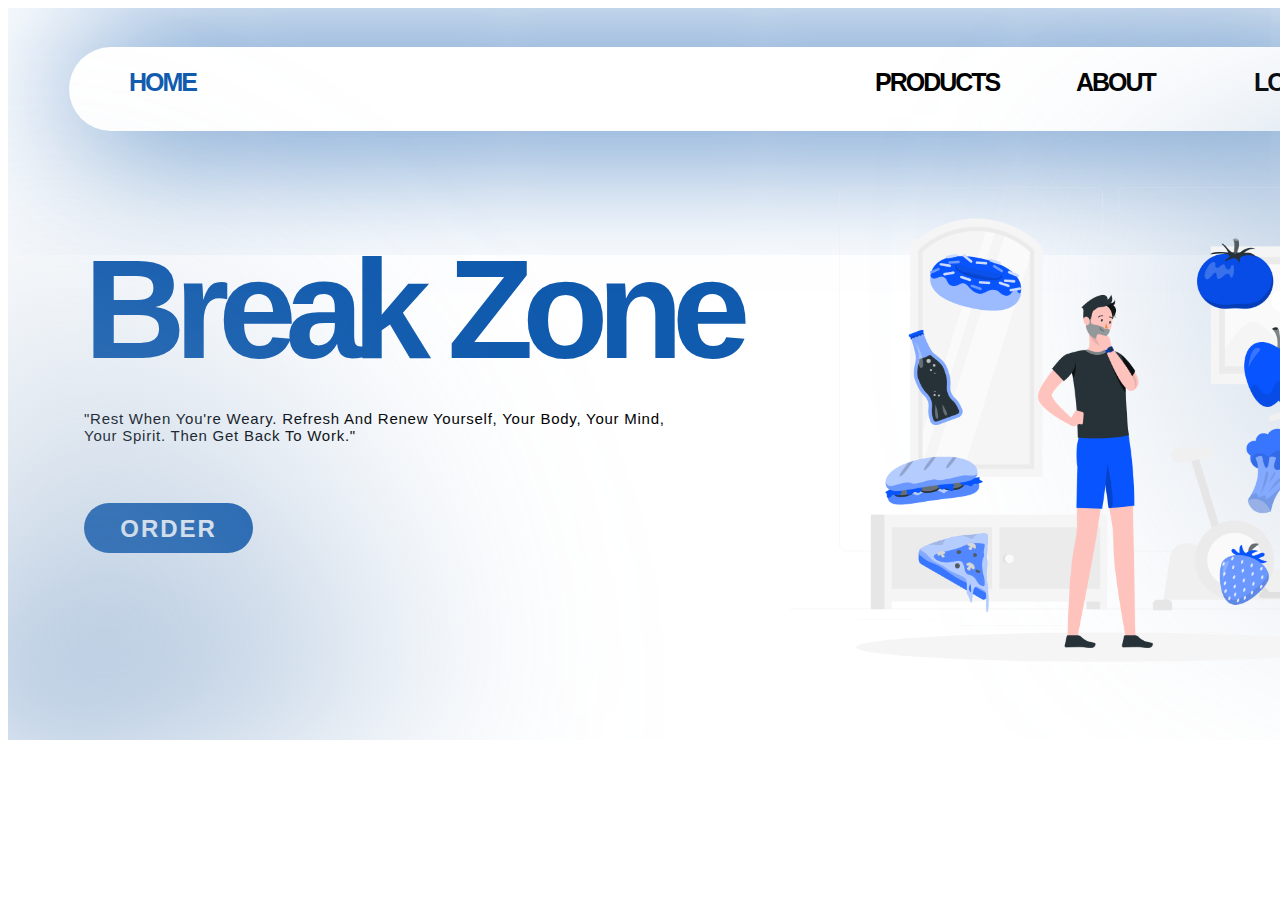
<file: index.html>
<!DOCTYPE html>
<html lang="en">

<head>
  <meta charset="UTF-8" />
  <meta name="viewport" content="width=device-width, initial-scale=1.0" />
  <title>home</title>
  <link rel="stylesheet" href="./style.css" />
</head>

<body>
  <div class="wrapper">
    <div class="main-container">
      <div class="flex-column-d">
        <div class="ellipse"></div>
        <div class="healthy-options-rafiki"></div>
      </div>
      <div class="flex-column-c">
        <div class="nav">
          <a class="home-1" href="index.html" style="text-decoration: none;">HOME</a>
          <a href="product.html" class="products" style="text-decoration: none;">PRODUCTS</a>
          <a class="login" href="login.html" style="text-decoration: none;">LOGIN</a>
          <a class="about" href="about.html" style="text-decoration: none;">ABOUT</a>
        </div>
        <span class="break-zone">break zone</span>
        <span class="rest-when-weary">"Rest when you're weary. Refresh and renew yourself, your body, your
          mind, your spirit. Then get back to work."</span>
        <div class="ellipse-2"></div>
        <button class="order-button">
          <a href="login.html" class="order">ORDER</a>
        </button>
      </div>
    </div>
  </div>
</body>
</html>
</file>
<file: style.css>
:root {
    --default-font-family: -apple-system, BlinkMacSystemFont, "Segoe UI", Roboto,
      Ubuntu, "Helvetica Neue", Helvetica, Arial, "PingFang SC",
      "Hiragino Sans GB", "Microsoft Yahei UI", "Microsoft Yahei",
      "Source Han Sans CN", sans-serif;
  }
  
  .wrapper{
    margin: auto;
  }
  .main-container {
    overflow: hidden;
  }
  
  .main-container,
  .main-container * {
    box-sizing: border-box;
  }
  
  input,
  select,
  textarea,
  button {
    outline: 0;
  }
  
  .main-container {
    position: relative;
    width: 1440px;
    height: 732px;
    margin: 0 auto;
    background: #ffffff;
    overflow: hidden;
  }
  .flex-column-d {
    position: absolute;
    width: 1023.426px;
    height: 871px;
    top: -1px;
    left: 782px;
    z-index: 11;
    pointer-events: none; 
  }
  .ellipse {
    position: absolute;
    width: 587.426px;
    height: 584.007px;
    top: 110px;
    left: 113px;
    background: url(./assets/Ellipse\ 1.png)
      no-repeat center;
    background-size: cover;
    filter: blur(82.05px);
  }
  .healthy-options-rafiki {
    position: absolute;
    width: 644px;
    height: 632px;
    top: 115px;
    left: 0;
    background: url(./assets/Healthy\ options-rafiki.png)
      no-repeat center;
    background-size: cover;
    z-index: 11;
  }
  .flex-column-c {
    position: absolute;
    width: 1721px;
    height: 636px;
    top: 39px;
    left: -345px;
    z-index: 8;
  }
  .nav {
    position: relative;
    width: 1315px;
    height: 84px;
    margin: 0 0 0 406px;
    background: #ffffff;
    z-index: 5;
    border-radius: 56px;
    box-shadow: 0 0 149.9px 0 #115bae;
  }
  .home-1 {
    display: flex;
    align-items: flex-start;
    justify-content: flex-start;
    position: absolute;
    height: 25px;
    top: 23px;
    left: 60px;
    color: #115bae;
    font-family: Bornia, var(--default-font-family);
    font-size: 25px;
    font-weight: 600;
    line-height: 25px;
    text-align: left;
    text-transform: capitalize;
    white-space: nowrap;
    letter-spacing: -2px;
    z-index: 6;
  }
  .products {
    display: flex;
    align-items: flex-start;
    justify-content: flex-start;
    position: absolute;
    height: 25px;
    top: 23px;
    left: 806px;
    color: #000000;
    font-family: Bornia, var(--default-font-family);
    font-size: 25px;
    font-weight: 600;
    line-height: 25px;
    text-align: left;
    text-transform: capitalize;
    white-space: nowrap;
    letter-spacing: -2px;
    z-index: 6;
  }
  .products:hover{
    color: #115bae;
  }
  .login {
    display: flex;
    align-items: flex-start;
    justify-content: flex-start;
    position: absolute;
    height: 25px;
    top: 23px;
    left: 1185px;
    color: #000000;
    font-family: Bornia, var(--default-font-family);
    font-size: 25px;
    font-weight: 600;
    line-height: 25px;
    text-align: left;
    text-transform: capitalize;
    white-space: nowrap;
    letter-spacing: -2px;
    z-index: 6;
  }
  .about {
    display: flex;
    align-items: flex-start;
    justify-content: flex-start;
    position: absolute;
    height: 25px;
    top: 23px;
    left: 1007px;
    color: #000000;
    font-family: Bornia, var(--default-font-family);
    font-size: 25px;
    font-weight: 600;
    line-height: 25px;
    text-align: left;
    text-transform: capitalize;
    white-space: nowrap;
    letter-spacing: -2px;
    z-index: 6;
  }
  .break-zone {
    display: block;
    position: relative;
    height: 183px;
    margin: 87px 0 0 421px;
    color: #115bae;
    font-family: Bornia, var(--default-font-family);
    font-size: 141px;
    font-weight: 600;
    line-height: 183px;
    text-align: left;
    text-transform: capitalize;
    white-space: nowrap;
    letter-spacing: -11.28px;
    z-index: 1;
  }
  .rest-when-weary {
    display: flex;
    align-items: flex-start;
    justify-content: flex-start;
    position: relative;
    width: 605px;
    height: 58px;
    margin: 9px 0 0 421px;
    color: #000000;
    font-family: Louis George Cafe, var(--default-font-family);
    font-size: 15px;
    font-weight: 400;
    line-height: 17.241px;
    text-align: left;
    text-transform: capitalize;
    letter-spacing: 0.75px;
    z-index: 2;
  }
  .ellipse-2 {
    position: absolute;
    width: 680.164px;
    height: 676.871px;
    top: 47px;
    left: 270px;
    background: url(./assets/Ellipse\ 2.png)
      no-repeat center;
    background-size: cover;
    filter: blur(82.05px);
    z-index: 8;
    pointer-events: none;
  }
  .order-button {
    display: flex;
    align-items: center;
    justify-content: center;
    flex-wrap: nowrap;
    gap: 10px;
    position: absolute;
    width: 169px;
    height: 50px;
    top: 456px;
    left: 421px;
    padding: 15px 55px 15px 55px;
    cursor: pointer;
    background: #115bae;
    border: none;
    z-index: 3;
    overflow: hidden;
    border-radius: 100px;
  }
  .order {
    flex-shrink: 0;
    flex-basis: auto;
    position: relative;
    height: 31px;
    color: #ffffff;
    font-family: DM Sans, var(--default-font-family);
    font-size: 24px;
    font-weight: 700;
    line-height: 1px;
    text-align: left;
    white-space: nowrap;
    letter-spacing: 1.92px;
    z-index: 4;
    padding: 41px;
    border-radius: 25px;
    text-decoration: none;
  }
</file>
